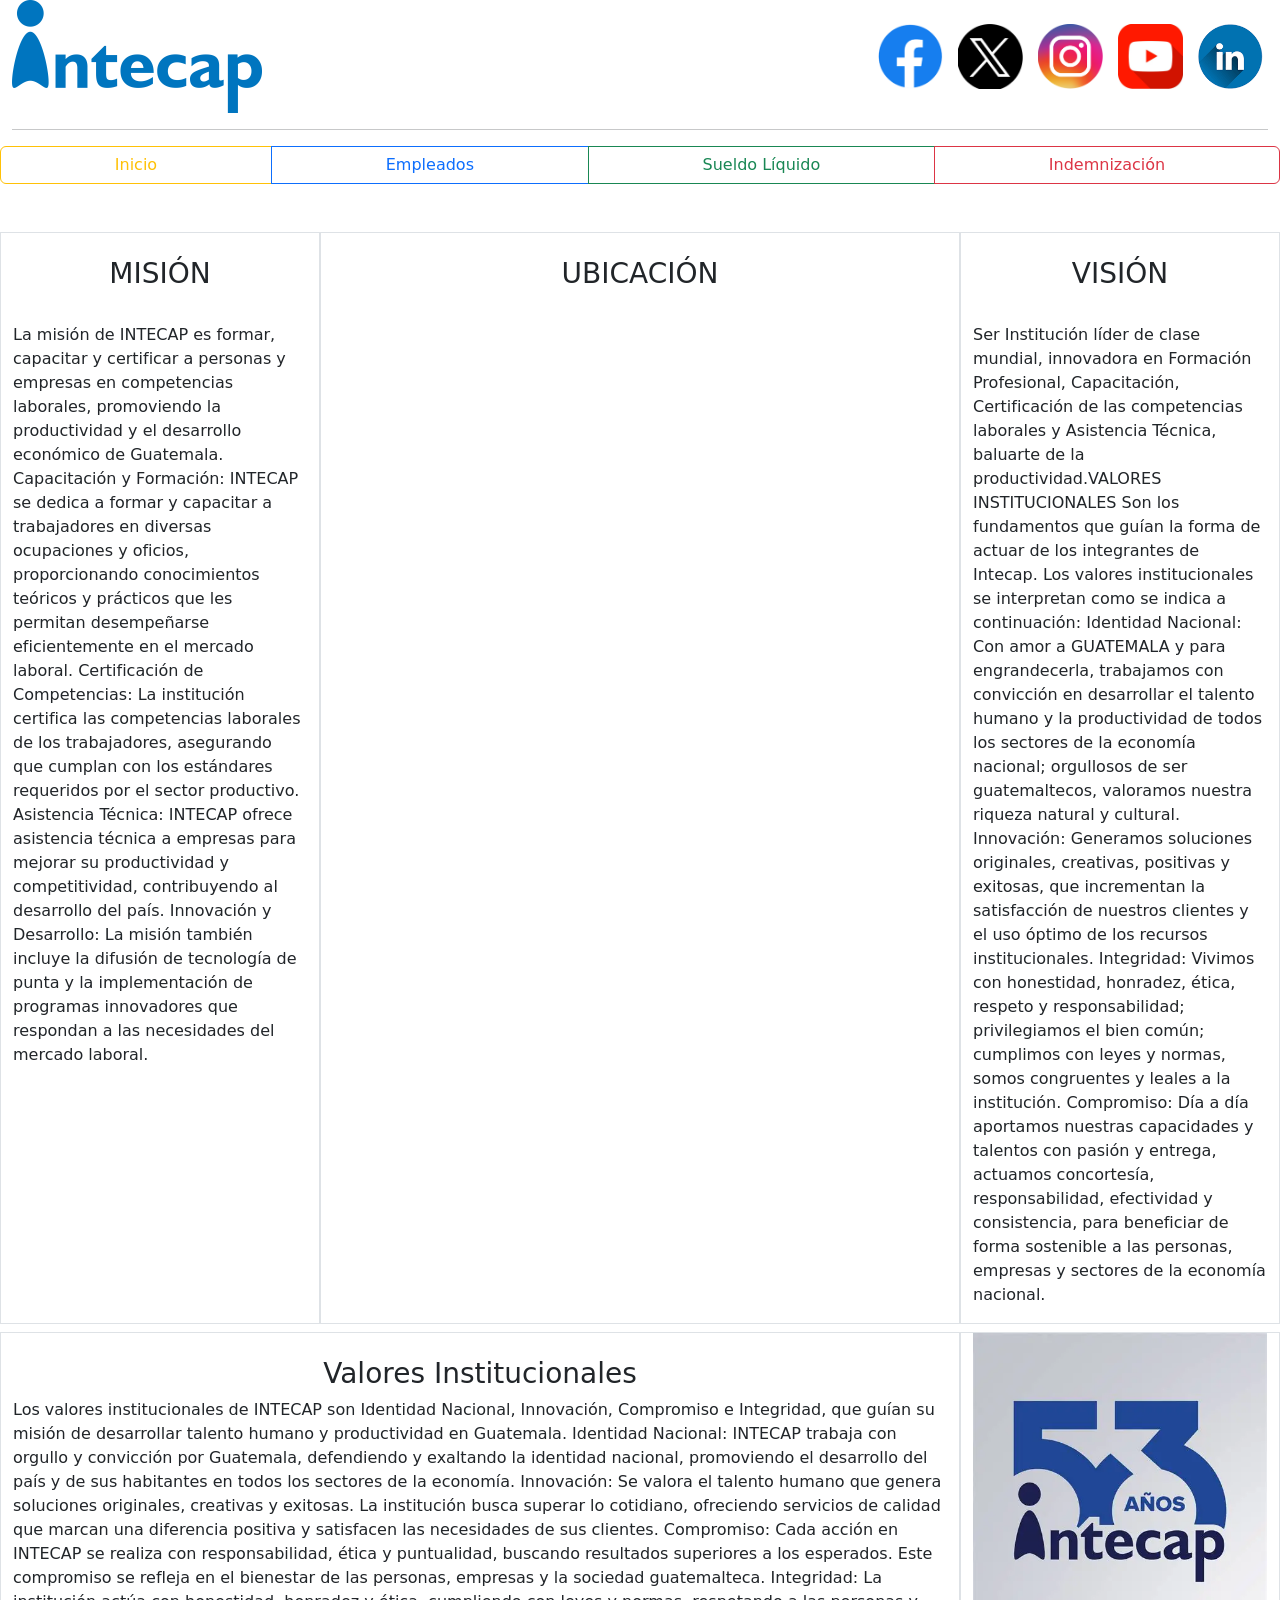
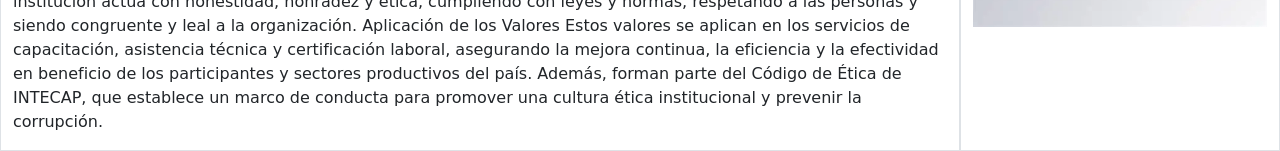
<file: index.html>
<!DOCTYPE html>
<html lang="es">

<head>
    <meta charset="UTF-8">
    <meta name="viewport" content="width=device-width, initial-scale=1.0">
    <title>Actividad uso de Framework css</title>

    <link rel="stylesheet" href="https://cdn.jsdelivr.net/npm/bootstrap@5.3.3/dist/css/bootstrap.min.css">
    <link rel="stylesheet" href="css/estilo.css">
</head>


<body>
    <header class="container-fluid">
        <section class="row">
            <section class="col">
                <img src="imagenes/LogoINTECAP2.png" alt="">
            </section>

            <section class="col text-end">
                <br>

                <a href="https://www.facebook.com/intecapoficial" target="_blank" data-bs-toggle="tooltip"
                    data-bs-placement="bottom" title="Facebook INTECAP"><img src="imagenes/logofacebook.png"
                        alt="Facebook" class="logo"></a>
                <a href="https://x.com/intecapoficial" target="_blank" data-bs-toggle="tooltip"
                    data-bs-placement="bottom" title="X INTECAP"><img src="imagenes/logox.png" alt="X" class="logo"></a>
                <a href="https://www.instagram.com/intecapoficial/" target="_blank" data-bs-toggle="tooltip"
                    data-bs-placement="bottom" title="Instagram INTECAP"><img src="imagenes/imageninstagram.png"
                        alt="Instagram" class="logo"></a>
                <a href="https://www.youtube.com/user/intecapguate" target="_blank" data-bs-toggle="tooltip"
                    data-bs-placement="bottom" title="YouTube INTECAP"><img src="imagenes/logoyoutube.png" alt="YouTube"
                        class="logo"></a>
                <a href="https://gt.linkedin.com/school/intecapoficial/" target="_blank" data-bs-toggle="tooltip"
                    data-bs-placement="bottom" title="LinkedIn INTECAP"><img src="imagenes/logoin copy.png"
                        alt="LinkedIn" class="logo"></a>
            </section>
        </section>
        <hr>
    </header>
    <nav>
        <div class="btn-group w-100">
            <a href="index.html" class="btn btn-outline-warning">Inicio</a>
            <a href="empleados.html" class="btn btn-outline-primary">Empleados</a>
            <a href="sueldoliquido.html" class="btn btn-outline-success">Sueldo Líquido</a>
            <a href="Indemnizacion.html" class="btn btn-outline-danger">Indemnización</a>
        </div>
    </nav>

    <main class="container-fluid text-center mt-5">
        <div class="row">
            <div class="col-3 border ">
                <br>
                <h3>MISIÓN</h3>
                <br>
                <p class="text-start" style="font-size: medium;">
                    La misión de INTECAP es formar, capacitar y certificar a personas y empresas en
                    competencias laborales, promoviendo la productividad y el desarrollo económico de Guatemala.
                    Capacitación y Formación: INTECAP se dedica a formar y capacitar a trabajadores en diversas
                    ocupaciones y oficios, proporcionando conocimientos teóricos y prácticos que les permitan
                    desempeñarse eficientemente en el mercado laboral.
                    Certificación de Competencias: La institución certifica las competencias laborales de los
                    trabajadores, asegurando que cumplan con los estándares requeridos por el sector productivo.
                    Asistencia Técnica: INTECAP ofrece asistencia técnica a empresas para mejorar su productividad y
                    competitividad, contribuyendo al desarrollo del país.
                    Innovación y Desarrollo: La misión también incluye la difusión de tecnología de punta y la
                    implementación de programas innovadores que respondan a las necesidades del mercado laboral. </p>
            </div>
            <div class="col-6 border">
                <br>
                <h3>UBICACIÓN</h3>
                <iframe
                    src="https://www.google.com/maps/embed?pb=!1m18!1m12!1m3!1d4765.367486121911!2d-90.5157205240532!3d14.624642285864644!2m3!1f0!2f0!3f0!3m2!1i1024!2i768!4f13.1!3m3!1m2!1s0x8589a23a40c88e47%3A0x328d054f0998adc4!2sInstituto%20T%C3%A9cnico%20de%20Capacitaci%C3%B3n%20y%20Productividad%20(INTECAP)!5e1!3m2!1ses-419!2sgt!4v1776716253371!5m2!1ses-419!2sgt"
                    width="100%" height="600" style="border:0;" allowfullscreen="" loading="lazy"
                    referrerpolicy="no-referrer-when-downgrade"></iframe>
                <br>

            </div>
            <div class="col-3 border">
                <br>
                <h3>VISIÓN</h3>
                <br>
                <p class="text-start">Ser Institución líder de clase mundial, innovadora en Formación Profesional,
                    Capacitación, Certificación de las competencias laborales y Asistencia Técnica, baluarte de la
                    productividad.VALORES INSTITUCIONALES
                    Son los fundamentos que guían la forma de actuar de los integrantes de Intecap. Los valores
                    institucionales se interpretan como se indica a continuación:
                    Identidad Nacional: Con amor a GUATEMALA y para engrandecerla, trabajamos con convicción en
                    desarrollar el talento humano y la productividad de todos los sectores de la economía nacional;
                    orgullosos de ser guatemaltecos, valoramos nuestra riqueza natural y cultural.
                    Innovación: Generamos soluciones originales, creativas, positivas y exitosas, que incrementan la
                    satisfacción de nuestros clientes y el uso óptimo de los recursos institucionales.
                    Integridad: Vivimos con honestidad, honradez, ética, respeto y responsabilidad; privilegiamos el
                    bien común; cumplimos con leyes y normas, somos congruentes y leales a la institución.
                    Compromiso: Día a día aportamos nuestras capacidades y talentos con pasión y entrega, actuamos
                    concortesía, responsabilidad, efectividad y consistencia, para beneficiar de forma sostenible a las
                    personas, empresas y sectores de la economía nacional.</p>

            </div>
        </div>
        <section class="row mt-2">
            <div class="col-9 border">
                <br>
                <h3>Valores Institucionales</h3>
                <p class="text-start">Los valores institucionales de INTECAP son Identidad Nacional, Innovación,
                    Compromiso
                    e Integridad, que guían su misión de desarrollar talento humano y productividad en Guatemala.
                    Identidad Nacional: INTECAP trabaja con orgullo y convicción por Guatemala, defendiendo y exaltando
                    la
                    identidad nacional, promoviendo el desarrollo del país y de sus habitantes en todos los sectores de
                    la
                    economía.
                    Innovación: Se valora el talento humano que genera soluciones originales, creativas y exitosas. La
                    institución busca superar lo cotidiano, ofreciendo servicios de calidad que marcan una diferencia
                    positiva y satisfacen las necesidades de sus clientes.
                    Compromiso: Cada acción en INTECAP se realiza con responsabilidad, ética y puntualidad, buscando
                    resultados superiores a los esperados. Este compromiso se refleja en el bienestar de las personas,
                    empresas y la sociedad guatemalteca.
                    Integridad: La institución actúa con honestidad, honradez y ética, cumpliendo con leyes y normas,
                    respetando a las personas y siendo congruente y leal a la organización.
                    Aplicación de los Valores
                    Estos valores se aplican en los servicios de capacitación, asistencia técnica y certificación
                    laboral,
                    asegurando la mejora continua, la eficiencia y la efectividad en beneficio de los participantes y
                    sectores productivos del país. Además, forman parte del Código de Ética de INTECAP, que establece un
                    marco de conducta para promover una cultura ética institucional y prevenir la corrupción.</p>
            </div>
            <div class="col-3 border">
                <img src="imagenes/logo53intecap.webp" alt="logo INTECAP" style="width: 100%;">
            </div>
        </section>

        <script src="https://cdn.jsdelivr.net/npm/bootstrap@5.3.3/dist/js/bootstrap.bundle.min.js"></script>
        <script src="js/main.js"></script>
</body>

</html>
</file>
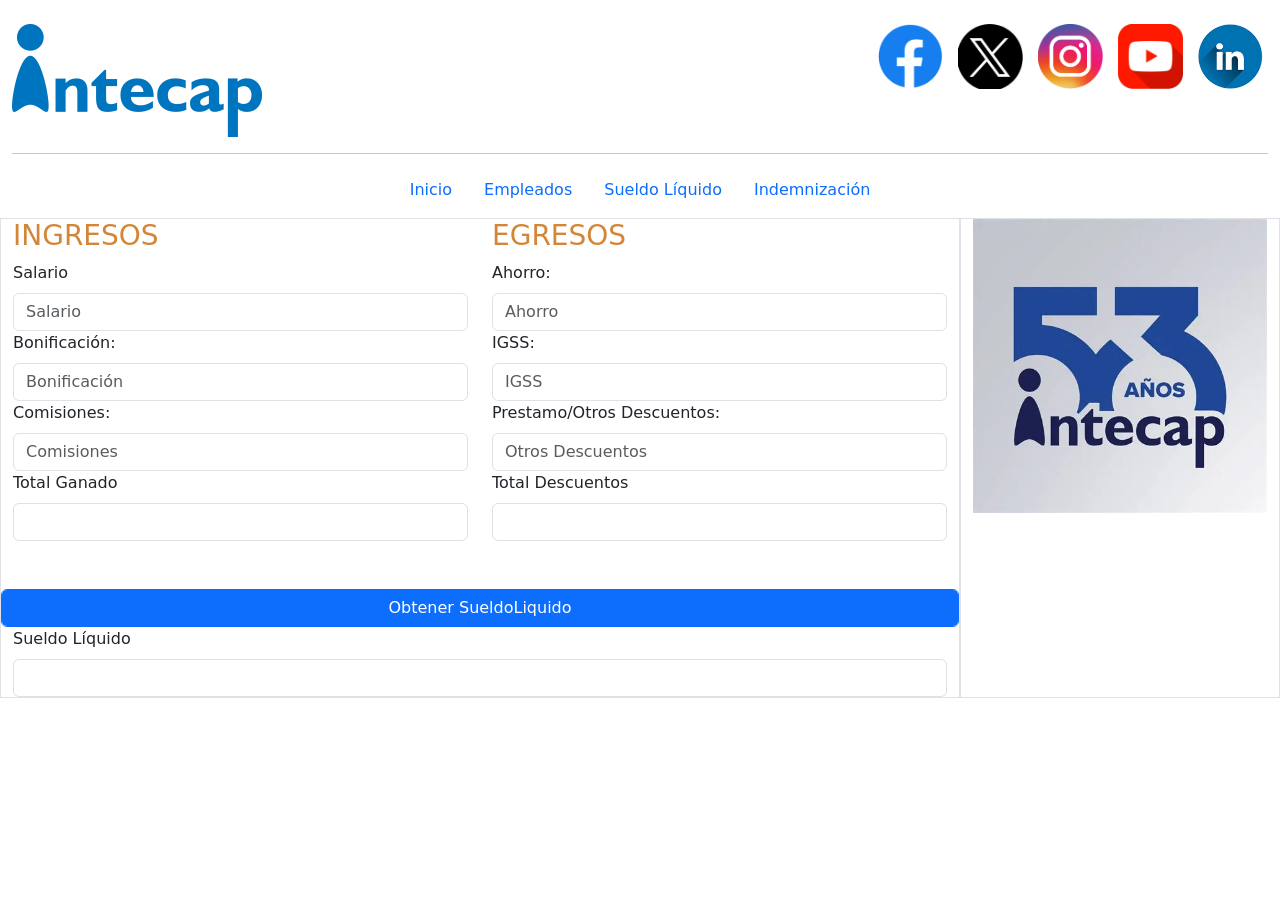
<file: sueldoliquido.html>
<!DOCTYPE html>
<html lang="en">

<head>
    <meta charset="UTF-8">
    <meta name="viewport" content="width=device-width, initial-scale=1.0">
    <title>Actividad uso de Framework css</title>
    <link href="https://cdn.jsdelivr.net/npm/bootstrap@5.3.8/dist/css/bootstrap.min.css" rel="stylesheet"
        integrity="sha384-sRIl4kxILFvY47J16cr9ZwB07vP4J8+LH7qKQnuqkuIAvNWLzeN8tE5YBujZqJLB" crossorigin="anonymous">

    <link rel="stylesheet" href="css/estilo.css">
</head>

<body>
    <header class="container-fluid">
        <section class="row">
            <section class="col">
                <br>
                <img src="imagenes/LogoINTECAP2.png" alt="">
            </section>

            <section class="col text-end">
                <br>

                <a href="https://www.facebook.com/intecapoficial" target="_blank" data-bs-toggle="tooltip"
                    data-bs-placement="bottom" title="Facebook INTECAP"><img src="imagenes/logofacebook.png"
                        alt="Facebook" class="logo"></a>
                <a href="https://x.com/intecapoficial" target="_blank" data-bs-toggle="tooltip"
                    data-bs-placement="bottom" title="X INTECAP"><img src="imagenes/logox.png" alt="X" class="logo"></a>
                <a href="https://www.instagram.com/intecapoficial/" target="_blank" data-bs-toggle="tooltip"
                    data-bs-placement="bottom" title="Instagram INTECAP"><img src="imagenes/imageninstagram.png"
                        alt="Instagram" class="logo"></a>
                <a href="https://www.youtube.com/user/intecapguate" target="_blank" data-bs-toggle="tooltip"
                    data-bs-placement="bottom" title="YouTube INTECAP"><img src="imagenes/logoyoutube.png" alt="YouTube"
                        class="logo"></a>
                <a href="https://gt.linkedin.com/school/intecapoficial/" target="_blank" data-bs-toggle="tooltip"
                    data-bs-placement="bottom" title="LinkedIn INTECAP"><img src="imagenes/logoin copy.png"
                        alt="LinkedIn" class="logo"></a>
            </section>
        </section>
        <hr>
    </header>
    <nav>
        <ul class="nav justify-content-center">
            <li class="nav-item">
                <a class="nav-link active" aria-current="page" href="index.html">Inicio</a>
            </li>
            <li class="nav-item">
                <a class="nav-link" href="empleados.html">Empleados</a>
            </li>
            <li class="nav-item">
                <a class="nav-link" href="sueldoliquido.html">Sueldo Líquido</a>
            </li>
            <li class="nav-item">
                <a class="nav-link" href="Indemnizacion.html">Indemnización</a>
            </li>
        </ul>
    </nav>

    <main class="container-fluid">
        <div class="row mt-2">
            <div class="col-9 border ">



                <form class="row">
                    <div class="col">
                        <h3 style="color: rgb(212, 134, 56);">
                            INGRESOS
                        </h3>


                        <label for="textSal" class="form-label">Salario</label>
                        <input type="number" id="textSal" name="textSal" placeholder="Salario" class="form-control">

                        <label for="textBon" class="form-label">Bonificación:</label>
                        <input type="number" id="textBon" name="textBon" placeholder="Bonificación"
                            class="form-control">

                        <label for="textCom" class="form-label">Comisiones:</label>
                        <input type="number" id="textCom" name="textCom" placeholder="Comisiones" class="form-control">

                        <label for="totalGan" class="form-label">Total Ganado</label>
                        <input type="number" id="totalGan" name="totalGan" class="form-control" readonly>




                    </div>
                    <div class="col">
                        <h3 style="color: rgb(212, 134, 56);">
                            EGRESOS
                        </h3>

                        <label for="textAh" class="form-label">Ahorro:</label>
                        <input type="number" id="textAh" name="textAh" placeholder="Ahorro" class="form-control">

                        <label for="textIgss" class="form-label">IGSS:</label>
                        <input type="number" id="textIgss" name="textIgss" placeholder="IGSS" class="form-control"
                            readonly>

                        <label for="textPres" class="form-label">Prestamo/Otros Descuentos:</label>
                        <input type="number" id="textPres" name="textPres" placeholder="Otros Descuentos"
                            class="form-control">

                        <label for="totalDesc" class="form-label">Total Descuentos</label>
                        <input type="number" id="varDesc" name="varDesc" class="form-control" readonly>

                    </div>

                    <button type="button" class="form-control btn btn-primary mt-5" id="btnSueldoLiquido">Obtener SueldoLiquido</button>
                    
                    <div>
                        <label for="salarioFinal" class="form-label">Sueldo Líquido</label>
                        <input type="number" id="salarioFinal" name="salarioFinal" class="form-control" readonly>
                    </div>

                </form>

                <div id="resultadoSueldoLiquido"></div>
                

            </div>
            <div class="col-3 border ">
                <img src="imagenes/logo53intecap.webp" alt="logo INTECAP" style="width: 100%;">
            </div>
        </div>


    </main>













    <script src="https://cdn.jsdelivr.net/npm/bootstrap@5.3.3/dist/js/bootstrap.bundle.min.js"></script>
    <script src="js/sueldoliquido.js"></script>
</body>

</html>
</file>
<file: css/estilo.css>
.logo {
    width: 65px;
    height: 65px;
    transition: transform 0.3s ease, filter 0.3s ease;
    margin: 0 5px;
}

.logo:hover {
    transform: scale(1.1);
    filter: brightness(1.2);
}

.container {
    height: 100px;
    width: 100px;
    background-color: rgb(123, 215, 152);
}

/* Estilización personalizada para los Tooltips de Bootstrap */
.tooltip {
    --bs-tooltip-bg: #004b93; /* Azul INTECAP */
    --bs-tooltip-color: #ffffff;
}
</file>
